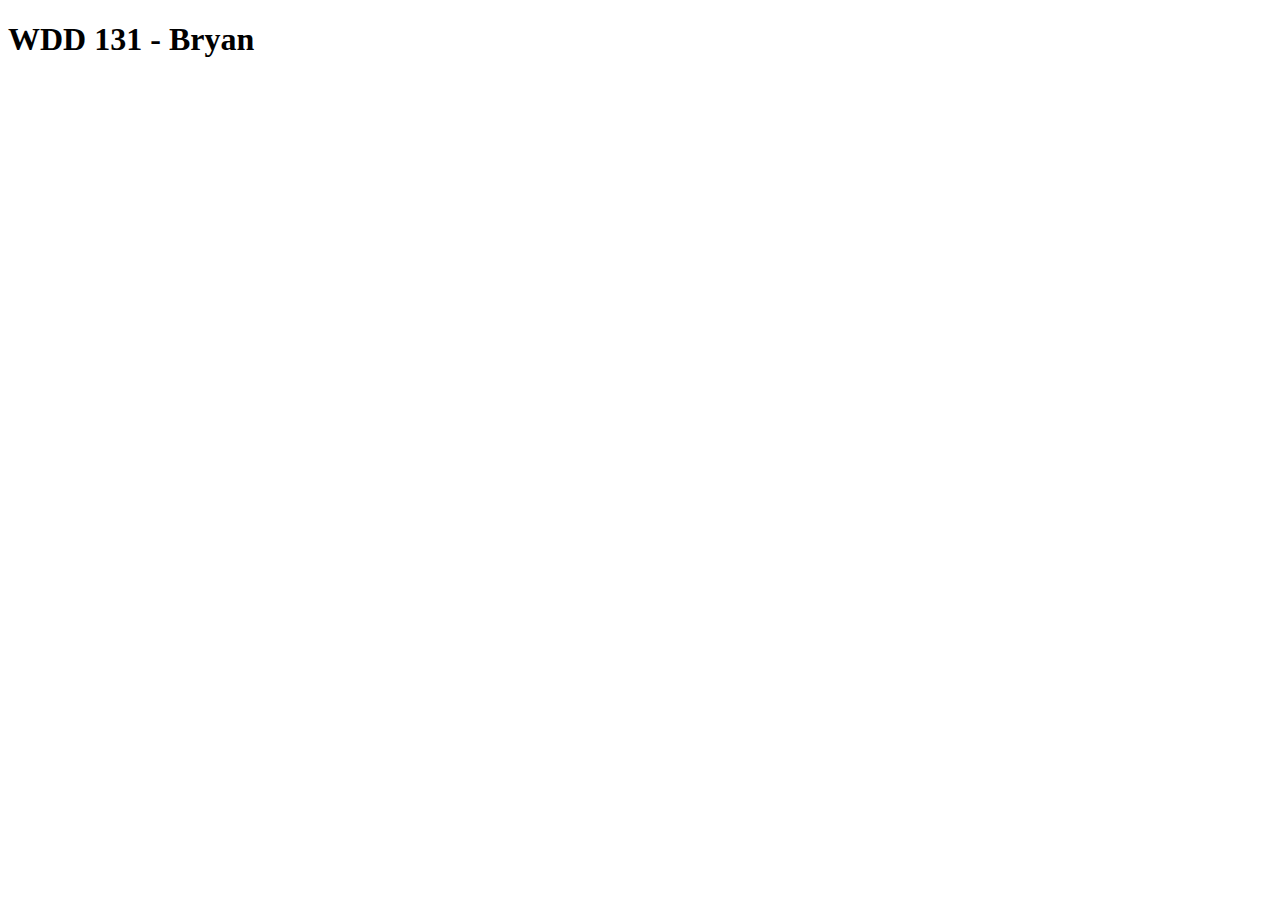
<file: index.html>
<!DOCTYPE html>
<html lang="en">
<head>
    <meta charset="UTF-8">
    <meta name="viewport" content="width=, initial-scale=1.0">
    <title>WDD 131</title>
</head>
<body>
    <h1>WDD 131 - Bryan</h1>
</body>
</html>
</file>
